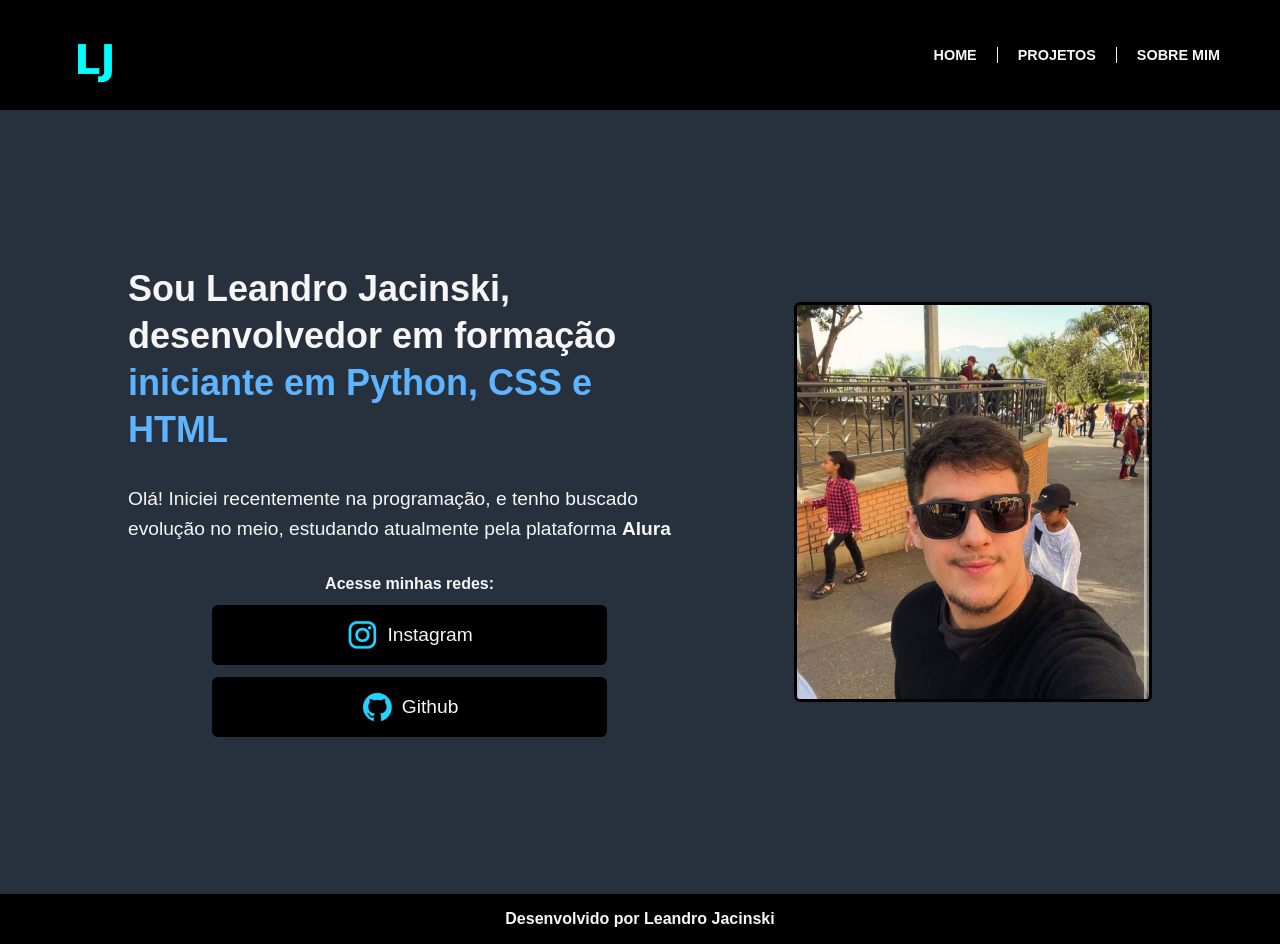
<file: index.html>
<!DOCTYPE html>
<html lang="pt-br">
<head>
    <meta charset="UTF-8">
    <meta name="viewport" content="width=device-width, initial-scale=1.0">
    <title>Portfolio</title>
    <link rel="stylesheet" href="style.css">
</head>
<body>
    <header>
        <h2><img class="logo__img" src= asssets/LJ_minimal_logo.png alt="logo leandro jacinski"></h2>
        <nav>
            <a class ="texto__upper" href="index.html">Home</a>
            <a class ="texto__upper" href="projetos.html">Projetos</a>
            <a class ="texto__upper" href="sobremim.html">Sobre mim</a>
        </nav>
    </header>

    <main class="apresentacao">
        <section class="apresentacao__conteudo">
            <h1 class="titulo__conteudo">Sou Leandro Jacinski, desenvolvedor em formação 
            <strong class="titulo-destaque"> iniciante em Python, CSS e HTML</strong></h1>
            <p class="paragrafo__conteudo">Olá! Iniciei recentemente na programação, e tenho buscado evolução no meio, estudando atualmente pela plataforma <strong>Alura</strong></p>
            <div class = "apresentacao__link">
                <h2 class = "apresentacao__links__subtitulo">Acesse minhas redes:</h2>
                <a class = "apresentacao__link_links" href="https://instagram.com/rafaballerini">
                    <img src="asssets/instagram.png">
                    Instagram</a>
                <a class = "apresentacao__link_links" href="https://github.com/guilhermeonrails">
                    <img src="asssets/github.png">
                    Github</a>
            </div>
        </section>
        <img class="img__principal"src = "asssets/leandro.jpg" alt = "Leandro Jacinski">
    </main>
    <footer class = "rodape">
        <h1>Desenvolvido por Leandro Jacinski</h1>
    </footer>

</body>
</html>
</file>
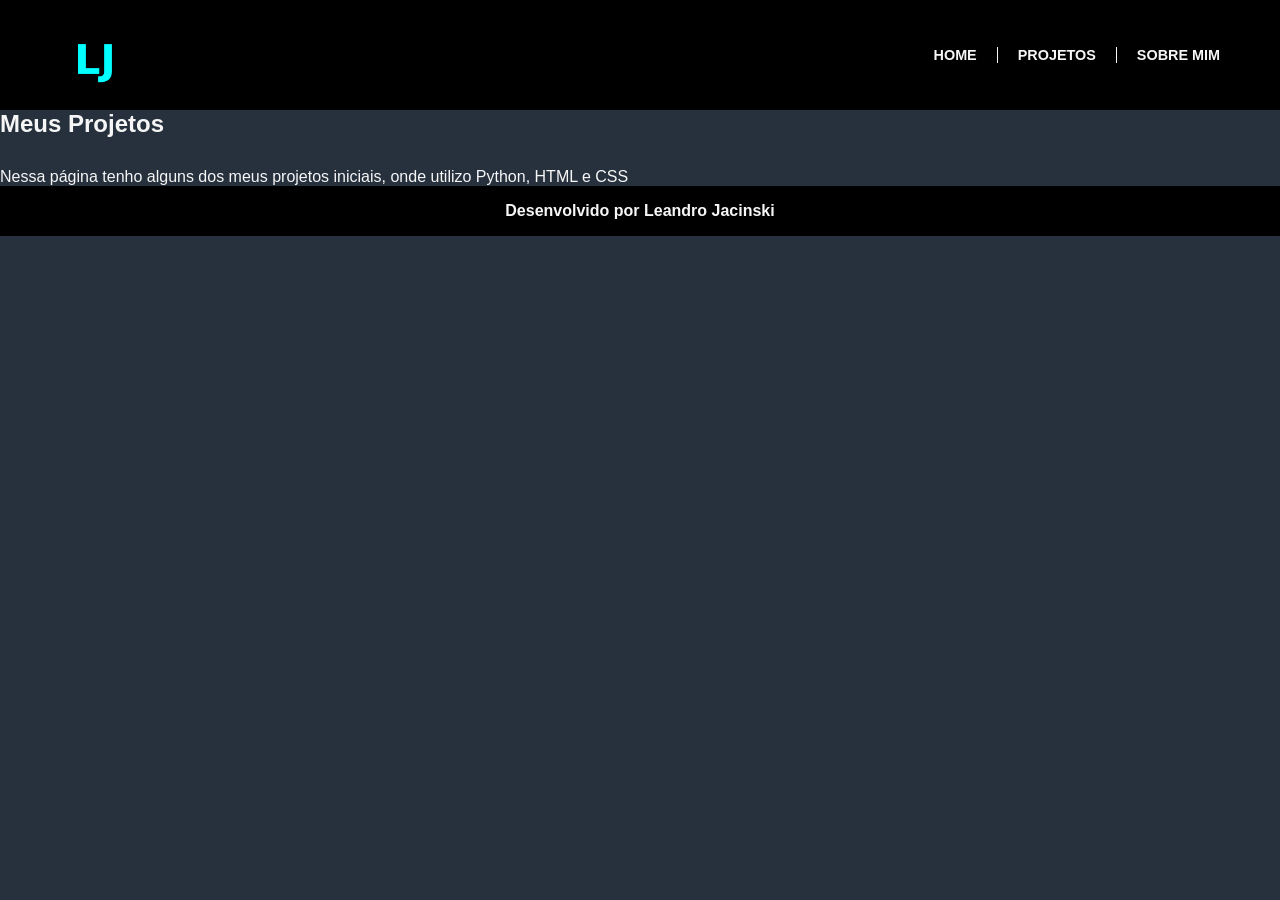
<file: projetos.html>
<!DOCTYPE html>
<html lang="pt-br">
<head>
    <meta charset="UTF-8">
    <meta name="viewport" content="width=device-width, initial-scale=1.0">
    <title>Document</title>
    <link rel="stylesheet" href="style.css">
</head>
<body>
    <header>
        <h2><img class="logo__img" src= asssets/LJ_minimal_logo.png alt="logo leandro jacinski"></h2>
        <nav>
            <a class ="texto__upper" href="index.html">Home</a>
            <a class ="texto__upper" href="projetos.html">Projetos</a>
            <a class ="texto__upper" href="sobremim.html">Sobre mim</a>
        </nav>
    </header>
    <main>
        <section class="apresentacao__conteudo">
            <h1>Meus Projetos</h1>
            <p>Nessa página tenho alguns dos meus projetos iniciais, onde utilizo Python, HTML e CSS</p>
        </section>
    </main>
    <footer class = "rodape">
        <h1>Desenvolvido por Leandro Jacinski</h1>
    </footer>
</body>
</html>
</file>
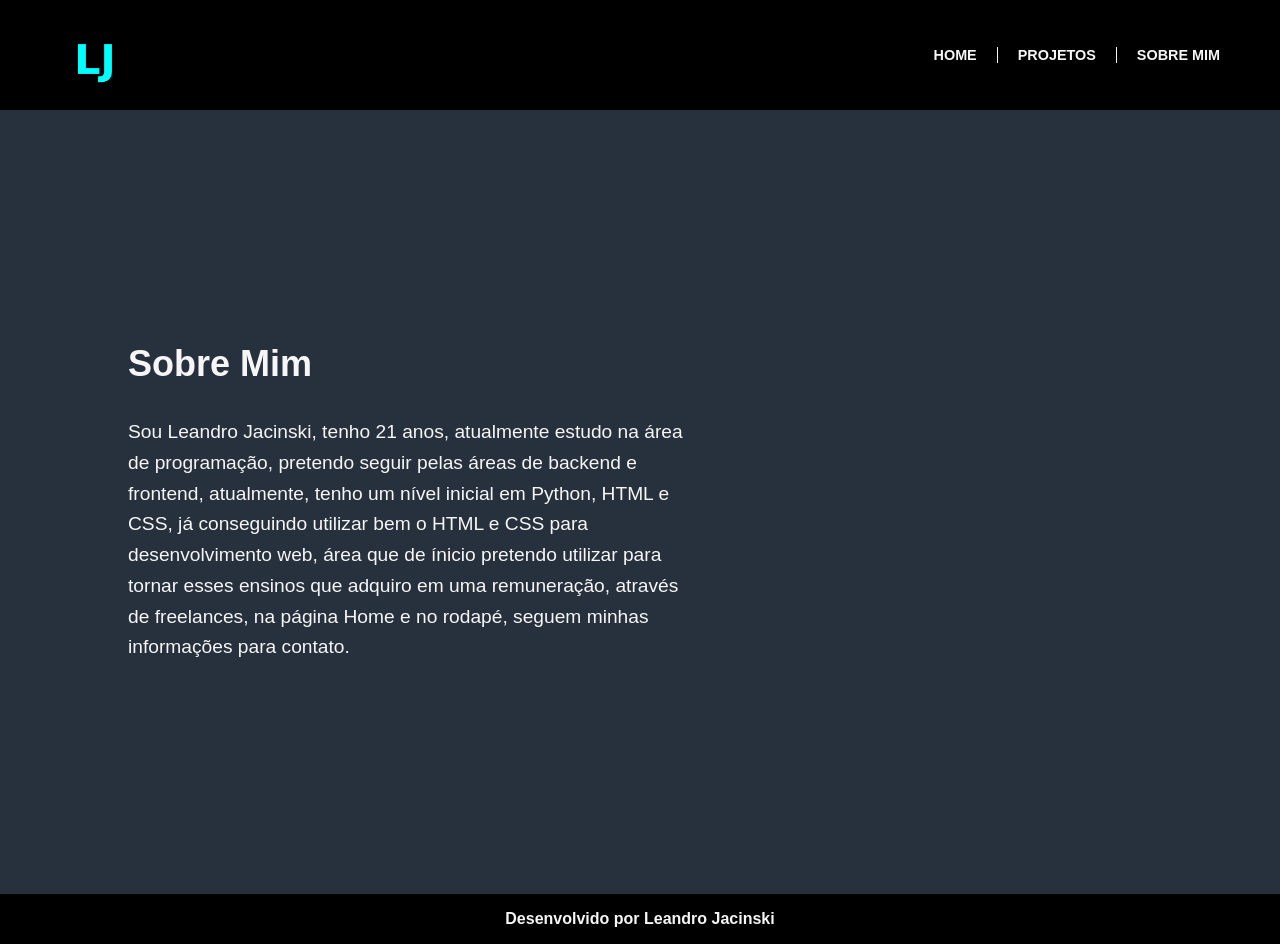
<file: sobremim.html>
<!DOCTYPE html>
<html lang="pt-br">
<head>
    <meta charset="UTF-8">
    <meta name="viewport" content="width=device-width, initial-scale=1.0">
    <title>Sobre mim</title>
    <link rel="stylesheet" href="style.css">
</head>
<body>
    <header>
        <h2><img class="logo__img" src= asssets/LJ_minimal_logo.png alt="logo leandro jacinski"></h2>
        <nav>
            <a class ="texto__upper" href="index.html">Home</a>
            <a class ="texto__upper" href="projetos.html">Projetos</a>
            <a class ="texto__upper" href="sobremim.html">Sobre mim</a>
        </nav>
    </header>
    <main class="apresentacao">
        <section class="apresentacao__conteudo">
            <h1 class="titulo__conteudo">Sobre Mim</h1>
            <p class="paragrafo__conteudo">Sou Leandro Jacinski, tenho 21 anos, atualmente estudo na área de programação, pretendo seguir pelas áreas de backend e frontend, atualmente, tenho um nível inicial em Python, HTML e CSS, já conseguindo utilizar bem o HTML e CSS para desenvolvimento web, 
            área que de ínicio pretendo utilizar para tornar esses ensinos que adquiro em uma remuneração, através de freelances, na página Home e no rodapé, seguem minhas informações para contato.
            </p>
        </section>
    </main>
    <footer class = "rodape">
        <h1>Desenvolvido por Leandro Jacinski</h1>
    </footer>
</body>
</html>
</file>
<file: style.css>
*{
    margin: 0;
    padding: 0;
    box-sizing: border-box;
}

:root{
    --cor-primaria: #000000;
    --cor-secundaria: #f6f6f6;
    --cor-terciaria: #27313d;
    --cor-hover: #1B3C53;
}

body {
    background-color: var(--cor-terciaria);
    color: var(--cor-secundaria);
    font-family: Verdana, Geneva, Tahoma, sans-serif;
}

header {
    background-color: var(--cor-primaria);
    display: flex;
    justify-content: space-between;
    align-items: center;
    padding: 20px 60px;
    font-size: 90%;
    font-family: Verdana, Geneva, Tahoma, sans-serif;
    font-weight: 550;
    gap: 20px;
}

.logo__img{
    width: 70px;
    height: auto;
    display: block;
}

nav{
    display: flex;
    align-items: center;
    gap: 20px;
    flex-wrap: wrap;
}

nav a{
    text-decoration: none;
    color: var(--cor-secundaria);
    padding-right: 20px;
    border-right: 1px solid var(--cor-secundaria);
}

nav a:last-child{
    border-right: none;
    padding-right: 0;
}

nav a:hover{
    color: var(--cor-hover);
}

.texto__upper{
    text-transform: uppercase;
}

.titulo-destaque{
    color: #5fb4ff;
}

.apresentacao{
    min-height: 70vh;
    margin: 6% 10%;
    display: flex;
    align-items: center;
    justify-content: space-between;
    gap: 60px;
}

.apresentacao__conteudo{
    width: 55%;
    display: flex;
    flex-direction: column;
    gap: 30px;
}

.titulo__conteudo{
    font-size: 2.25rem;
    font-family: 'Krona One', sans-serif;
    line-height: 1.3;
}

.paragrafo__conteudo {
    font-size: 1.2rem;
    font-family: 'Montserrat', sans-serif;
    line-height: 1.6;
}

.apresentacao__links__subtitulo{
    font-size: 1rem;
    font-family: 'Montserrat', sans-serif;
}

.apresentacao__link{
    display: flex;
    flex-direction: column;
    align-items: center;
    gap: 12px;
}

.apresentacao__link_links{
    border: 2px solid var(--cor-primaria);
    border-radius: 6px;
    text-align: center;
    font-size: 1.2rem;
    padding: 12px 0;
    font-family: 'Montserrat', sans-serif;
    width: 70%;
    text-decoration: none;
    color: var(--cor-secundaria);
    display: flex;
    justify-content: center;
    align-items: center;
    gap: 8px;
    background-color: var(--cor-primaria);
}

.apresentacao__link_links:hover{
    cursor: pointer;
    background-color: var(--cor-hover);
    color: var(--cor-secundaria);
    border: 2px solid var(--cor-primaria);
}

.img__principal{
    width: 35%;
    height: auto;
    border-radius: 6px;
    border: 3px solid var(--cor-primaria);
}

.rodape{
    background-color: var(--cor-primaria);
    color: var(--cor-secundaria);
    text-align: center;
    padding: 16px;
    font-size: 0.5rem;
    font-family: 'Montserrat', sans-serif;
}

/* 
   TABLETS
*/
@media (max-width: 1024px){
    header{
        padding: 20px 30px;
    }

    .apresentacao{
        margin: 8% 6%;
        gap: 40px;
    }

    .apresentacao__conteudo{
        width: 55%;
    }

    .titulo__conteudo{
        font-size: 1.8rem;
    }

    .paragrafo__conteudo{
        font-size: 1.1rem;
    }

    .img__principal{
        width: 40%;
    }

    .apresentacao__link_links{
        width: 85%;
    }
}

/*
   SMARTPHONES
*/
@media (max-width: 768px){
    header{
        flex-direction: column;
        justify-content: center;
        padding: 20px;
        gap: 15px;
    }

    .logo__img{
        width: 60px;
    }

    nav{
        justify-content: center;
        gap: 12px;
    }

    nav a{
        padding-right: 12px;
        margin-right: 0;
        font-size: 0.9rem;
    }

    .apresentacao{
        flex-direction: column-reverse;
        margin: 10% 5%;
        gap: 30px;
        text-align: center;
    }

    .apresentacao__conteudo{
        width: 100%;
        align-items: center;
    }

    .titulo__conteudo{
        font-size: 1.5rem;
    }

    .paragrafo__conteudo{
        font-size: 1rem;
    }

    .img__principal{
        width: 70%;
        max-width: 300px;
    }

    .apresentacao__link{
        width: 100%;
    }

    .apresentacao__link_links{
        width: 100%;
        max-width: 320px;
        font-size: 1rem;
    }

    .apresentacao__links__subtitulo{
        font-size: 1rem;
    }

    .rodape{
        font-size: 0.4rem;
        padding: 14px;
    }
}

/* 
   SMARTPHONES PEQUENOS
*/
@media (max-width: 480px){
    header{
        padding: 15px 10px;
    }

    nav{
        gap: 8px;
    }

    nav a{
        font-size: 0.8rem;
        padding-right: 8px;
    }

    .titulo__conteudo{
        font-size: 1.25rem;
    }

    .paragrafo__conteudo{
        font-size: 0.95rem;
    }

    .img__principal{
        width: 85%;
    }

    .apresentacao__link_links{
        font-size: 0.95rem;
        padding: 10px 0;
    }

    .rodape{
        font-size: 0.75rem;
    }
}
</file>
